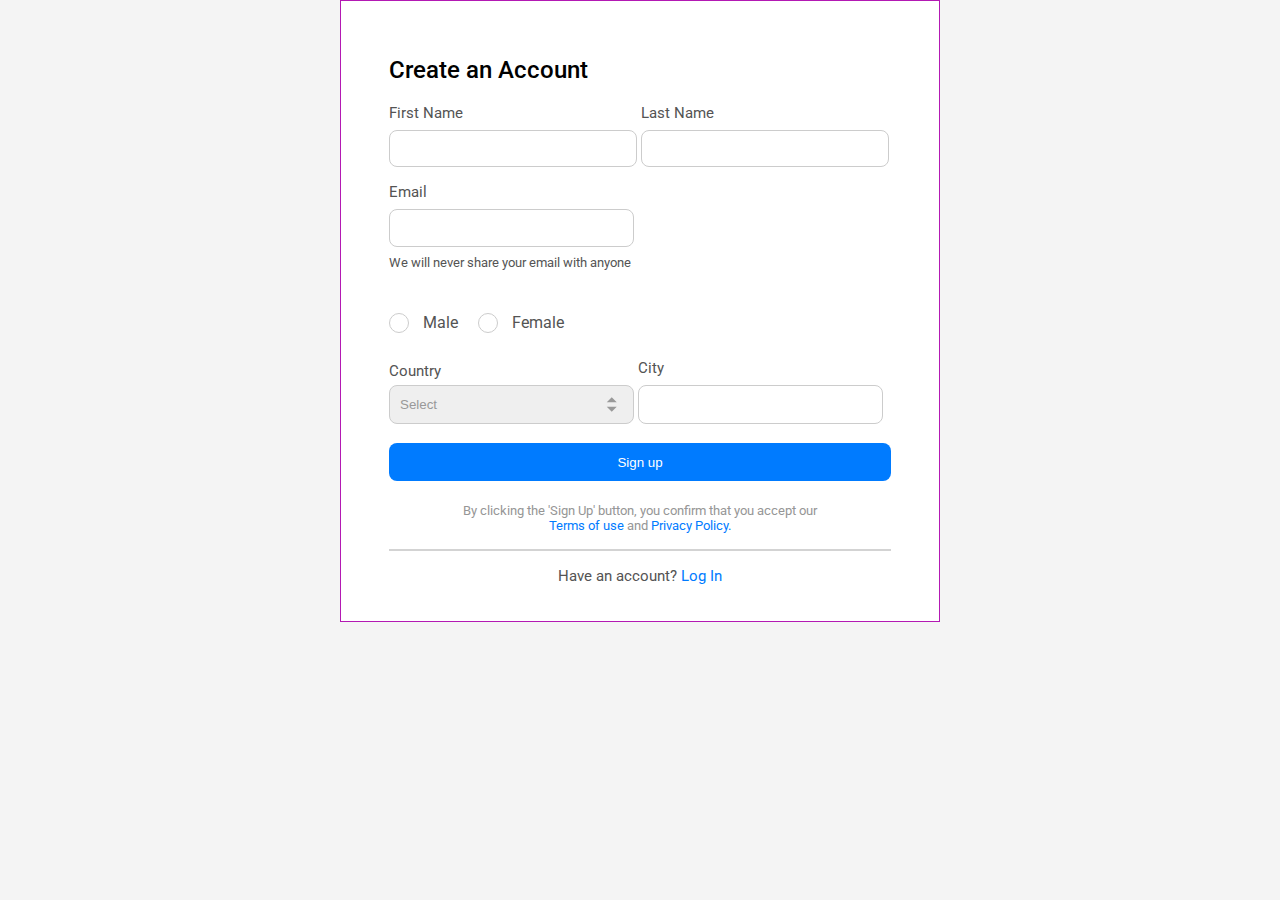
<file: index.html>
<!DOCTYPE html>
<html lang="en">
  <head>
    <meta charset="UTF-8" />
    <meta name="viewport" content="width=device-width, initial-scale=1.0" />
    <title>Document</title>
    <link rel="stylesheet" href="style.css" />
    <link rel="preconnect" href="https://fonts.googleapis.com" />
    <link rel="preconnect" href="https://fonts.gstatic.com" crossorigin />
    <link
      href="https://fonts.googleapis.com/css2?family=Roboto:ital,wght@0,100;0,300;0,400;0,500;0,700;0,900;1,100;1,300;1,400;1,500;1,700;1,900&display=swap"
      rel="stylesheet"
    />
    <style></style>
  </head>
  <body>
    <div class="form-container">
      <h1>Create an Account</h1>
      <form class="form-container-form">
        <div class="firstName-div form-group">
          <label for="firstName" class="firstName-block">First Name</label>
          <input type="text" id="firstName" name="firstName" required />
        </div>

        <div class="lastName-div form-group">
          <label for="lastName">Last Name</label>
          <input type="text" id="lastName" name="lastName" required />
        </div>

        <div class="email-div form-group">
          <label for="email" class="email-block">Email</label>
          <input type="email" id="email" name="email" required />
          <p class="email-div-paragraph">
            We will never share your email with anyone
          </p>
        </div>

        <div class="gender form-group">
          <label class="radio-label">
            <input type="radio" id="male" name="gender" value="male" />
            <span class="switch-input"></span>
            Male
          </label>

          <label class="radio-label">
            <input type="radio" id="female" name="gender" value="female" />
            <span class="switch-input"></span>
            Female
          </label>
        </div>

        <div class="country-div form-group">
          <label for="country">Country</label>          
          <select id="country" name="country" required>            
            <option value="" disabled selected>Select</option>
            <option value="us">United States</option>
            <option value="ca">Canada</option>
            <option value="uk">United Kingdom</option>
            <option value="au">Australia</option>
            <option value="other">Other</option>
            <span class="country-arrow-button"></span>
          
          </select>
          
        

        
          
        </div>

        <div class="city-div form-group">
          <label for="city">City</label>
          <input type="text" id="city" name="city" required />
        </div>

        <button type="submit" class="signIn-button">Sign up</button>

        <div class="terms form-group">
          <p>
            By clicking the 'Sign Up' button, you confirm that you accept our
            <span class="text-break"
              ><a href="#">Terms of use</a> and
              <a href="#">Privacy Policy.</a></span
            >
          </p>
        </div>

        <div class="terms-login-break"></div>

        <div class="login form-group">
          <p>Have an account? <a href="#"> <span>Log In</span> </a></p>
        </div>
      </form>
    </div>
  </body>
</html>
</file>
<file: style.css>
* {
    margin: 0;
    padding: 0;
    box-sizing: border-box;
}

body {
    background-color: white;
    display: flex;
    justify-content: center;
    align-items: start;
    height: 100vh;
    margin: 0;
    padding: 0;
    background-color: #f4f4f4;
    color: #545454;
}

button{
    cursor: pointer;
}





.form-container {
    background-color: white;
    font-family: "Roboto", sans-serif;
    font-size: 15px;
    border: 1px solid rgb(179, 25, 179);
    max-width: 37.5rem;
    padding: 1.25rem;
    padding-left: 3rem;
    padding-right: 3rem;
    max-height: auto;   


}


div {
    margin-bottom: 1rem;


}

label {
    margin-bottom: 0.5rem;
    font-size: 15px;
}



h1 {
    margin-top: 2.18rem;
    margin-bottom: 1.25rem;
    font-size: 24px;
    font-weight: 500;
    color: black;
}

*[disabled] {
    color: lightgray;
}

a {
    color: #007BFF; /* Normal state color */
    text-decoration: none; /* Remove underline */
}

.email-block {
    display: block;

}

.firstName-div,
.lastName-div {
    display: inline-block;

}


.lastName-div label,
.firstName-div label {
    display: block;
}



.form-container input,
.form-container select {
    width: 50%;
    border: 1px solid #ccc;
    border-radius: 4px;
    
}

input[type="text"],
input[type="email"],
select {

    height: 2.3rem;
    border-radius: 8px;
    box-sizing: border-box;


}


.country-div select {
    color: #999;
    /* Placeholder text color */
}

.custom-select-wrapper select option[disabled] {
    color: #888;
}

input:focus,
select:focus {
    border: 2px solid #007BFF;
    /* Change the color and width as needed */
    outline: none;
    /* Remove the default outline */
    padding-left: 10px;
}

.lastName-div input,
.firstName-div input {
    width: 15.5rem;


}

.gender {
    margin-top: 1.5rem;

}

.gender label {
    display: inline-block;
    margin-right: 1rem;


}

.gender input {
    width: 1.25rem;
    vertical-align: middle;


}



.email-div input {

    width: 100%;
    margin-bottom: 0.5rem;
}

.email-div-paragraph {
    font-size: 13px;
}

.country-div label {
    display: block; /* Display block to ensure label appears above the select */
    margin-bottom: 5px; /* Space between label and select */
}

.country-div select{
    appearance: none; /* Remove default arrow */
    -webkit-appearance: none; /* Safari and Chrome */
    -moz-appearance: none; /* Firefox */
    padding-left: 10px;
    background-image: 
        url('data:image/svg+xml;utf8,<svg fill="%23999" xmlns="http://www.w3.org/2000/svg" viewBox="0 0 8 8"><path d="M1.5 4.5 l2-2 l2 2 Z"/></svg>'), 
        url('data:image/svg+xml;utf8,<svg fill="%23999" xmlns="http://www.w3.org/2000/svg" viewBox="0 0 8 8"><path d="M1.5 3.5 l2 2 l2-2 Z"/></svg>'); /* Custom arrows SVG */
    background-size: 20px; /* Size of the arrows */
    background-repeat: no-repeat; /* No repeat */
    background-position: right 10px top 30%, right 10px top 70%;
}

.country-div,
.city-div {
    display: inline-block;
    margin-bottom: 1.2rem;

}

.country-div label,
.city-div label {
    display: block;
}

.country-div select,
.city-div input {
    width: 15.3rem;
    border-radius: 8px;
}

.terms,
.login {
    text-align: center;
}

.terms p{
    font-weight: 400;
    font-size: 13px;
    color: #969696;
}  


.login p{
    font-size: 15px;
    color: #545454;
}

.text-break {
    display: block;
}

.signIn-button {
    background-color: #007BFF;
    display: block;
    width: 100%;
    height: 2.4rem;
    margin-bottom: 1.37rem;
    border-radius: 8px;
    border: none;
    color: white;
    box-sizing: border-box;

}

.terms,
.login {

    width: 100%;
    text-align: center;
}

.terms-login-break {
    border: 0.2px solid lightgray;
    width: 100%;
}


.radio-label {
    display: flex;
    align-items: center;
    margin-bottom: 10px;
    cursor: pointer;
    font-size: 16px;
}

.radio-label input[type="radio"] {
    display: none;
}

.switch-input {
    display: inline-block;
    width: 20px;
    height: 20px;
    border-radius: 50%;
    border: 0.5px solid #ccc;
    margin-right: 10px;
    transition: border 0.3s ease, background-color 0.3s ease;
    vertical-align: top;
}

.radio-label input[type="radio"]:checked+.switch-input {
    border: 6px solid #007BFF;
    outline: 0.5px solid #007BFF;
    ;
    background-color: white;


}

.radio-label input[type="radio"]:focus+.switch-input {
    outline: 5px solid #007BFF;
    background-color: white;
}

.radio-label input[type="radio"]:disabled+.switch-input {
    border-color: #ddd;
    background-color: #ddd;
    cursor: not-allowed;
}

/*Part 2*/

.form-container2 {
    background-color: white;
    font-family: "Roboto", sans-serif;
    font-size: 15px;
    border: 1px solid rgb(179, 25, 179);
    width: 37.5rem;
    height: auto;
    padding: 1.25rem;
    padding-left: 3rem;
    padding-right: 3rem;
    max-height: auto;
    box-sizing: border-box;

}

div {
    margin-bottom: 1rem;


}

label {
    margin-bottom: 0.5rem;
    font-size: 15px;
}



h1 {
    margin-top: 2.18rem;
    margin-bottom: 1.25rem;
    font-size: 24px;
    font-weight: 500;
    color: black;
}

*[disabled] {
    color: lightgray;
}

a {
    color: #007BFF; /* Normal state color */
    text-decoration: none; /* Remove underline */
}

.name-div,
.email-div {
    display: inline-block;
    margin-bottom: 1.2rem;

}

.country-div,
.city-div {
    display: inline-block;
    margin-bottom: 1.2rem;

}

.zip-code-div,
.phone-number-div{
    display: inline-block;
    margin-bottom: 1.2rem; 
}


.name-div label,
.email-div label {
    display: block;

}

.country-div2 label,
.city-div label {
    display: block;
}

.zip-code-div label,
.phone-number-div label{
    display: block;
}

.name-div input,
.email-div input {
    width: 15.3rem;
    height: 2.4rem;
    
}

.country-div select,
.city-div input {
    width: 15.3rem;
    height: 2.4rem;
    
}

.zip-code-div input,
.phone-number-div input{
    width: 15.3rem;
    height: 2.4rem;
   
}

.form-container2 input,
.form-container2 select {
    height: 2.3rem;
    border: 1px solid #ccc;
    border-radius: 8px;
    flex-shrink: 1;
    box-sizing: border-box;
}

.picture-div{
    display: inline-block;
    margin-right: 15px;
}

.picture-upload-div{
    display: inline-block;
    vertical-align: top;
    margin-top: 15px;
    margin-right: 5px;
    width: 145px;
    height: 30px;
    border: 1px solid lightgray;
    border-radius: 8px;
    
    
}

.picture-upload-div label{
    
    display: flex;
    justify-content: end;
    align-items: center; 
    margin: 3px;
    margin-right: 8px;       
    cursor: pointer; 
    margin-bottom: 8px;

}

.picture-upload-div p{
    color: #969696;
    font-weight: 400;
    font-size: 13px;
    text-align: left;
}




.country-div2 select {
    color: #999;
    /* Placeholder text color */
}

.custom-select-wrapper select option[disabled] {
    color: #888;
}



input:focus,
select:focus {
    border: 2px solid #007BFF;
    /* Change the color and width as needed */
    outline: none;   
    /* Remove the default outline */
    padding-left: 10px
}



.country-div2 label {
    display: block; /* Display block to ensure label appears above the select */
    margin-bottom: 5px; /* Space between label and select */
}

.country-div2 select{
    appearance: none; /* Remove default arrow */
    -webkit-appearance: none; /* Safari and Chrome */
    -moz-appearance: none; /* Firefox */
    padding-left: 10px;
    background-image: 
        url('data:image/svg+xml;utf8,<svg fill="%23999" xmlns="http://www.w3.org/2000/svg" viewBox="0 0 8 8"><path d="M1.5 4.5 l2-2 l2 2 Z"/></svg>'), 
        url('data:image/svg+xml;utf8,<svg fill="%23999" xmlns="http://www.w3.org/2000/svg" viewBox="0 0 8 8"><path d="M1.5 3.5 l2 2 l2-2 Z"/></svg>'); /* Custom arrows SVG */
    background-size: 20px; /* Size of the arrows */
    background-repeat: no-repeat; /* No repeat */
    background-position: right 10px top 30%, right 10px top 70%;
}







.update-button {
    background-color: #007BFF;
    display: block;
    width: 9.37rem;
    height: 2.4rem;
    margin-bottom: 1.37rem;
    border-radius: 8px;
    border: none;
    color: white;
    box-sizing: border-box;

}



.picture-upload input[type="file"] {
    display: none;
    
}

.picture-upload-label .camera-icon {
    display: inline-block;
    background: url('../Image/🔹\ icon.svg') no-repeat center ;
    background-size: contain;
    height: 2.4rem;
    width: 13.33px;
    height: 22px;
    text-align: right;
}

.picture-upload-label .placeholder-text {
    color: #888;
}



.delete-button-div{
    display: inline-block;
    vertical-align: top;
    margin-top: 15px;
    
}


.delete-button-div .delete-button {
    display: flex;
    align-items: center; 
    justify-content: center;    
    background: url('../Image/Trash.svg') no-repeat center ;    
    background-color: white;
    border: 1px solid lightgray;
    width: 30px;  
    height: 30px;  
    border-radius: 8px;
    
}

.delete-button-div .trash-bin-icon{
    width: 1px;
    color: lightgrey;
} 

.delete-button:hover {
    background-color: #b9b3b3;
}

.picture-upload-label [type="file"] {
    display: none;

}
</file>
